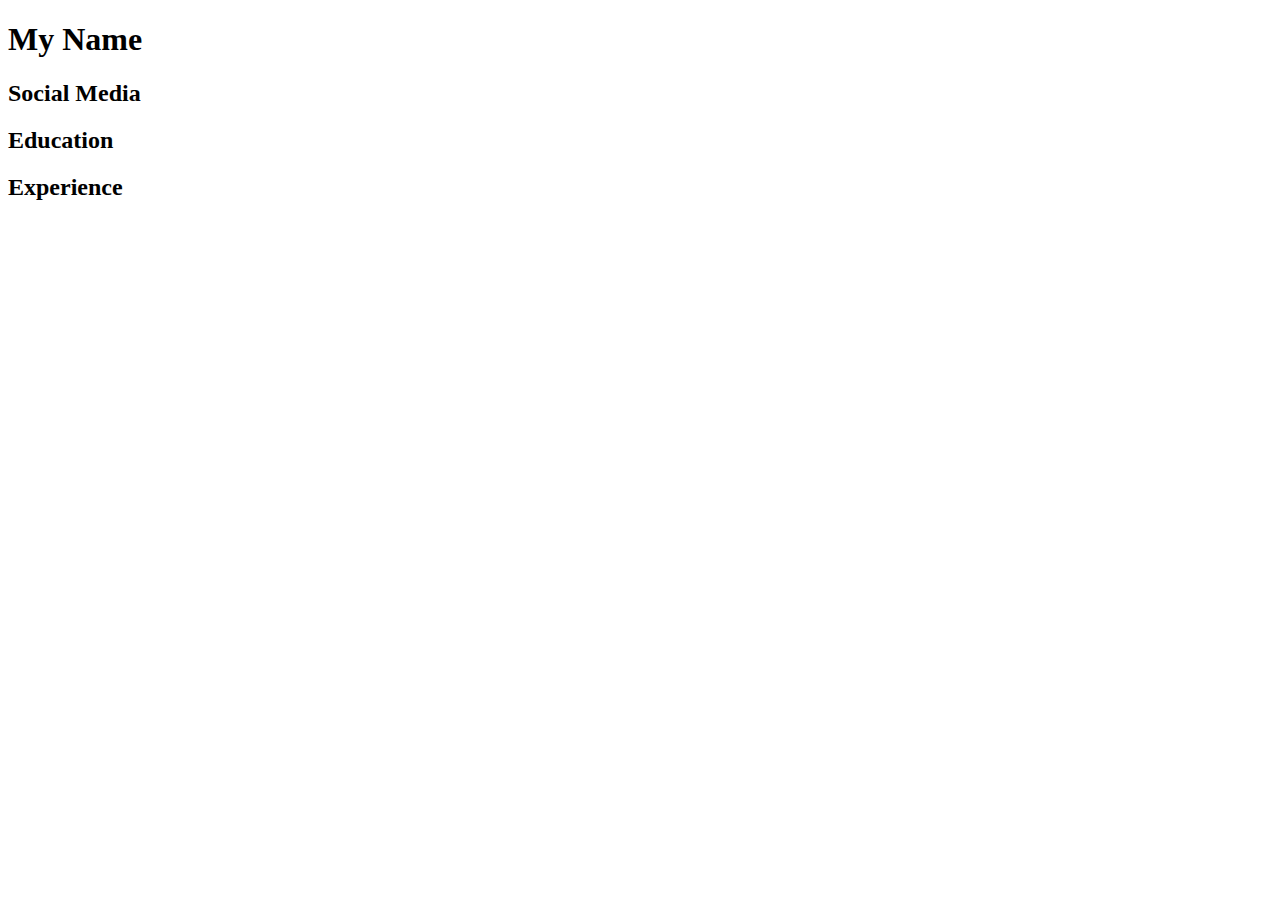
<file: index.html>
<!DOCTYPE html>
<html lang="en">
  <head>
    <meta charset="UTF-8" />
    <meta name="viewport" content="width=device-width, initial-scale=1.0" />
    <title>Suzuki Takafumi resume</title>
  </head>
  <body>
    <h1>My Name</h1>
    <!-- email address -->
    <h2>Social Media</h2>
    <!-- social media -->
    <h2>Education</h2>
    <!-- education -->
    <h2>Experience</h2>
    <!-- experience -->
  </body>
</html>
</file>
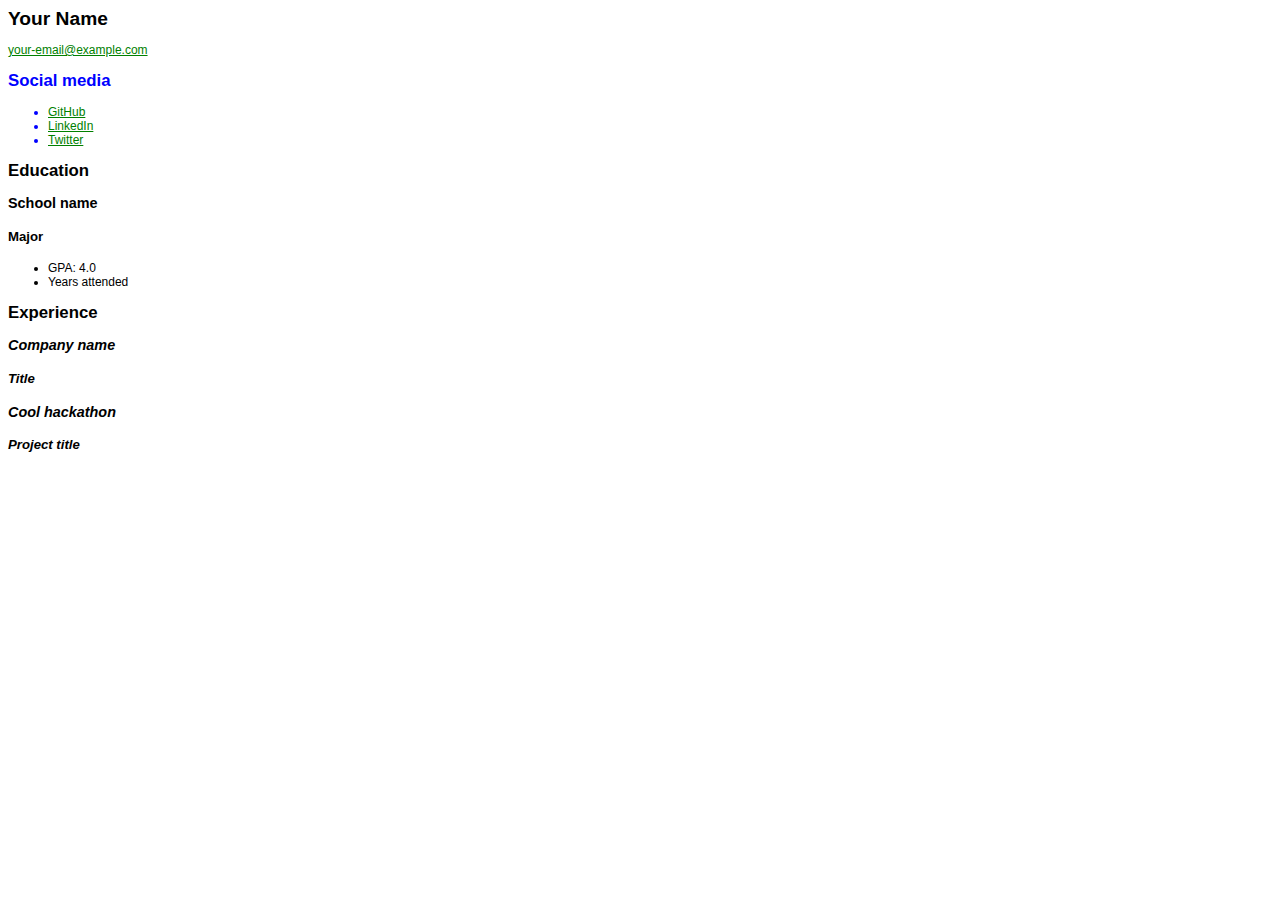
<file: src/index.html>
<html>
  <head>
    <title>Your Name resume</title>
    <link rel="stylesheet" href="style.css" />
  </head>

  <body>
    <h1>Your Name</h1>
    <a href="mailto:your-email@example.com">your-email@example.com</a>

    <div id="social-media">
      <h2>Social media</h2>
      <ul>
        <li><a href="https://github.com/">GitHub</a></li>
        <li><a href="https://linkedin.com/in/">LinkedIn</a></li>
        <li><a href="https://twitter.com/">Twitter</a></li>
      </ul>
    </div>

    <h2>Education</h2>
    <h3>School name</h3>
    <h4>Major</h4>
    <ul>
      <li>GPA: 4.0</li>
      <li>Years attended</li>
    </ul>

    <h2>Experience</h2>
    <div class="experience">
      <h3>Company name</h3>
      <h4>Title</h4>
    </div>
    <div class="experience">
      <h3>Cool hackathon</h3>
      <h4>Project title</h4>
    </div>
  </body>
</html>
</file>
<file: src/style.css>
html {
  font-family: Verdana, Geneva, Tahoma, sans-serif;
  font-size: 12px;
}

h1 {
  font-size: 1.6rem;
}

h2 {
  font-size: 1.4rem;
}

h3 {
  font-size: 1.2rem;
}

h4 {
  font-size: 1.1rem;
}

#social-media {
  color: blue;
}

.experience {
  font-style: italic;
}

a:visited {
  color: green;
}

a:link {
  color: green;
}

a:hover {
  background-color: yellow;
}
</file>
